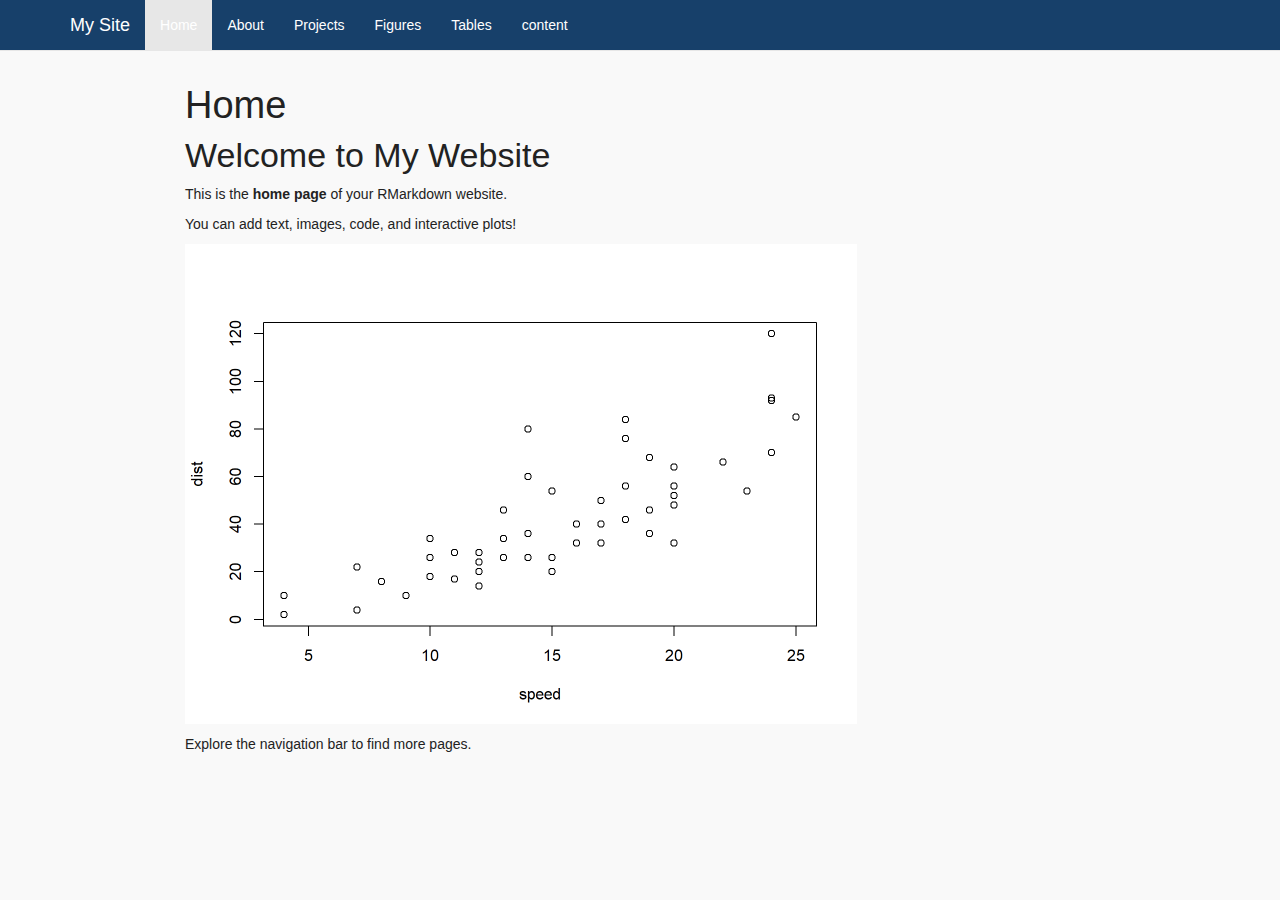
<file: docs/index.html>
<!DOCTYPE html>

<html>

<head>

<meta charset="utf-8" />
<meta name="generator" content="pandoc" />
<meta http-equiv="X-UA-Compatible" content="IE=EDGE" />




<title>Home</title>

<script src="site_libs/header-attrs-2.29/header-attrs.js"></script>
<script src="site_libs/jquery-3.6.0/jquery-3.6.0.min.js"></script>
<meta name="viewport" content="width=device-width, initial-scale=1" />
<link href="site_libs/bootstrap-3.3.5/css/bootstrap.min.css" rel="stylesheet" />
<script src="site_libs/bootstrap-3.3.5/js/bootstrap.min.js"></script>
<script src="site_libs/bootstrap-3.3.5/shim/html5shiv.min.js"></script>
<script src="site_libs/bootstrap-3.3.5/shim/respond.min.js"></script>
<style>h1 {font-size: 34px;}
       h1.title {font-size: 38px;}
       h2 {font-size: 30px;}
       h3 {font-size: 24px;}
       h4 {font-size: 18px;}
       h5 {font-size: 16px;}
       h6 {font-size: 12px;}
       code {color: inherit; background-color: rgba(0, 0, 0, 0.04);}
       pre:not([class]) { background-color: white }</style>
<script src="site_libs/navigation-1.1/tabsets.js"></script>
<link href="site_libs/highlightjs-9.12.0/default.css" rel="stylesheet" />
<script src="site_libs/highlightjs-9.12.0/highlight.js"></script>

<style type="text/css">
  code{white-space: pre-wrap;}
  span.smallcaps{font-variant: small-caps;}
  span.underline{text-decoration: underline;}
  div.column{display: inline-block; vertical-align: top; width: 50%;}
  div.hanging-indent{margin-left: 1.5em; text-indent: -1.5em;}
  ul.task-list{list-style: none;}
    </style>

<style type="text/css">code{white-space: pre;}</style>
<script type="text/javascript">
if (window.hljs) {
  hljs.configure({languages: []});
  hljs.initHighlightingOnLoad();
  if (document.readyState && document.readyState === "complete") {
    window.setTimeout(function() { hljs.initHighlighting(); }, 0);
  }
}
</script>






<link rel="stylesheet" href="style.css" type="text/css" />



<style type = "text/css">
.main-container {
  max-width: 940px;
  margin-left: auto;
  margin-right: auto;
}
img {
  max-width:100%;
}
.tabbed-pane {
  padding-top: 12px;
}
.html-widget {
  margin-bottom: 20px;
}
button.code-folding-btn:focus {
  outline: none;
}
summary {
  display: list-item;
}
details > summary > p:only-child {
  display: inline;
}
pre code {
  padding: 0;
}
</style>


<style type="text/css">
.dropdown-submenu {
  position: relative;
}
.dropdown-submenu>.dropdown-menu {
  top: 0;
  left: 100%;
  margin-top: -6px;
  margin-left: -1px;
  border-radius: 0 6px 6px 6px;
}
.dropdown-submenu:hover>.dropdown-menu {
  display: block;
}
.dropdown-submenu>a:after {
  display: block;
  content: " ";
  float: right;
  width: 0;
  height: 0;
  border-color: transparent;
  border-style: solid;
  border-width: 5px 0 5px 5px;
  border-left-color: #cccccc;
  margin-top: 5px;
  margin-right: -10px;
}
.dropdown-submenu:hover>a:after {
  border-left-color: #adb5bd;
}
.dropdown-submenu.pull-left {
  float: none;
}
.dropdown-submenu.pull-left>.dropdown-menu {
  left: -100%;
  margin-left: 10px;
  border-radius: 6px 0 6px 6px;
}
</style>

<script type="text/javascript">
// manage active state of menu based on current page
$(document).ready(function () {
  // active menu anchor
  href = window.location.pathname
  href = href.substr(href.lastIndexOf('/') + 1)
  if (href === "")
    href = "index.html";
  var menuAnchor = $('a[href="' + href + '"]');

  // mark the anchor link active (and if it's in a dropdown, also mark that active)
  var dropdown = menuAnchor.closest('li.dropdown');
  if (window.bootstrap) { // Bootstrap 4+
    menuAnchor.addClass('active');
    dropdown.find('> .dropdown-toggle').addClass('active');
  } else { // Bootstrap 3
    menuAnchor.parent().addClass('active');
    dropdown.addClass('active');
  }

  // Navbar adjustments
  var navHeight = $(".navbar").first().height() + 15;
  var style = document.createElement('style');
  var pt = "padding-top: " + navHeight + "px; ";
  var mt = "margin-top: -" + navHeight + "px; ";
  var css = "";
  // offset scroll position for anchor links (for fixed navbar)
  for (var i = 1; i <= 6; i++) {
    css += ".section h" + i + "{ " + pt + mt + "}\n";
  }
  style.innerHTML = "body {" + pt + "padding-bottom: 40px; }\n" + css;
  document.head.appendChild(style);
});
</script>

<!-- tabsets -->

<style type="text/css">
.tabset-dropdown > .nav-tabs {
  display: inline-table;
  max-height: 500px;
  min-height: 44px;
  overflow-y: auto;
  border: 1px solid #ddd;
  border-radius: 4px;
}

.tabset-dropdown > .nav-tabs > li.active:before, .tabset-dropdown > .nav-tabs.nav-tabs-open:before {
  content: "\e259";
  font-family: 'Glyphicons Halflings';
  display: inline-block;
  padding: 10px;
  border-right: 1px solid #ddd;
}

.tabset-dropdown > .nav-tabs.nav-tabs-open > li.active:before {
  content: "\e258";
  font-family: 'Glyphicons Halflings';
  border: none;
}

.tabset-dropdown > .nav-tabs > li.active {
  display: block;
}

.tabset-dropdown > .nav-tabs > li > a,
.tabset-dropdown > .nav-tabs > li > a:focus,
.tabset-dropdown > .nav-tabs > li > a:hover {
  border: none;
  display: inline-block;
  border-radius: 4px;
  background-color: transparent;
}

.tabset-dropdown > .nav-tabs.nav-tabs-open > li {
  display: block;
  float: none;
}

.tabset-dropdown > .nav-tabs > li {
  display: none;
}
</style>

<!-- code folding -->




</head>

<body>


<div class="container-fluid main-container">




<div class="navbar navbar-default  navbar-fixed-top" role="navigation">
  <div class="container">
    <div class="navbar-header">
      <button type="button" class="navbar-toggle collapsed" data-toggle="collapse" data-bs-toggle="collapse" data-target="#navbar" data-bs-target="#navbar">
        <span class="icon-bar"></span>
        <span class="icon-bar"></span>
        <span class="icon-bar"></span>
      </button>
      <a class="navbar-brand" href="index.html">My Site</a>
    </div>
    <div id="navbar" class="navbar-collapse collapse">
      <ul class="nav navbar-nav">
        <li>
  <a href="index.html">Home</a>
</li>
<li>
  <a href="about.html">About</a>
</li>
<li>
  <a href="projects.html">Projects</a>
</li>
<li>
  <a href="figures.html">Figures</a>
</li>
<li>
  <a href="tables.html">Tables</a>
</li>
<li>
  <a href="content.html">content</a>
</li>
      </ul>
      <ul class="nav navbar-nav navbar-right">
        
      </ul>
    </div><!--/.nav-collapse -->
  </div><!--/.container -->
</div><!--/.navbar -->

<div id="header">



<h1 class="title toc-ignore">Home</h1>

</div>


<div id="welcome-to-my-website" class="section level1">
<h1>Welcome to My Website</h1>
<p>This is the <strong>home page</strong> of your RMarkdown website.</p>
<p>You can add text, images, code, and interactive plots!</p>
<p><img src="index_files/figure-html/cars-plot-1.png" width="672" /></p>
<p>Explore the navigation bar to find more pages.</p>
</div>




</div>

<script>

// add bootstrap table styles to pandoc tables
function bootstrapStylePandocTables() {
  $('tr.odd').parent('tbody').parent('table').addClass('table table-condensed');
}
$(document).ready(function () {
  bootstrapStylePandocTables();
});


</script>

<!-- tabsets -->

<script>
$(document).ready(function () {
  window.buildTabsets("TOC");
});

$(document).ready(function () {
  $('.tabset-dropdown > .nav-tabs > li').click(function () {
    $(this).parent().toggleClass('nav-tabs-open');
  });
});
</script>

<!-- code folding -->


<!-- dynamically load mathjax for compatibility with self-contained -->
<script>
  (function () {
    var script = document.createElement("script");
    script.type = "text/javascript";
    script.src  = "https://mathjax.rstudio.com/latest/MathJax.js?config=TeX-AMS-MML_HTMLorMML";
    document.getElementsByTagName("head")[0].appendChild(script);
  })();
</script>

</body>
</html>
</file>
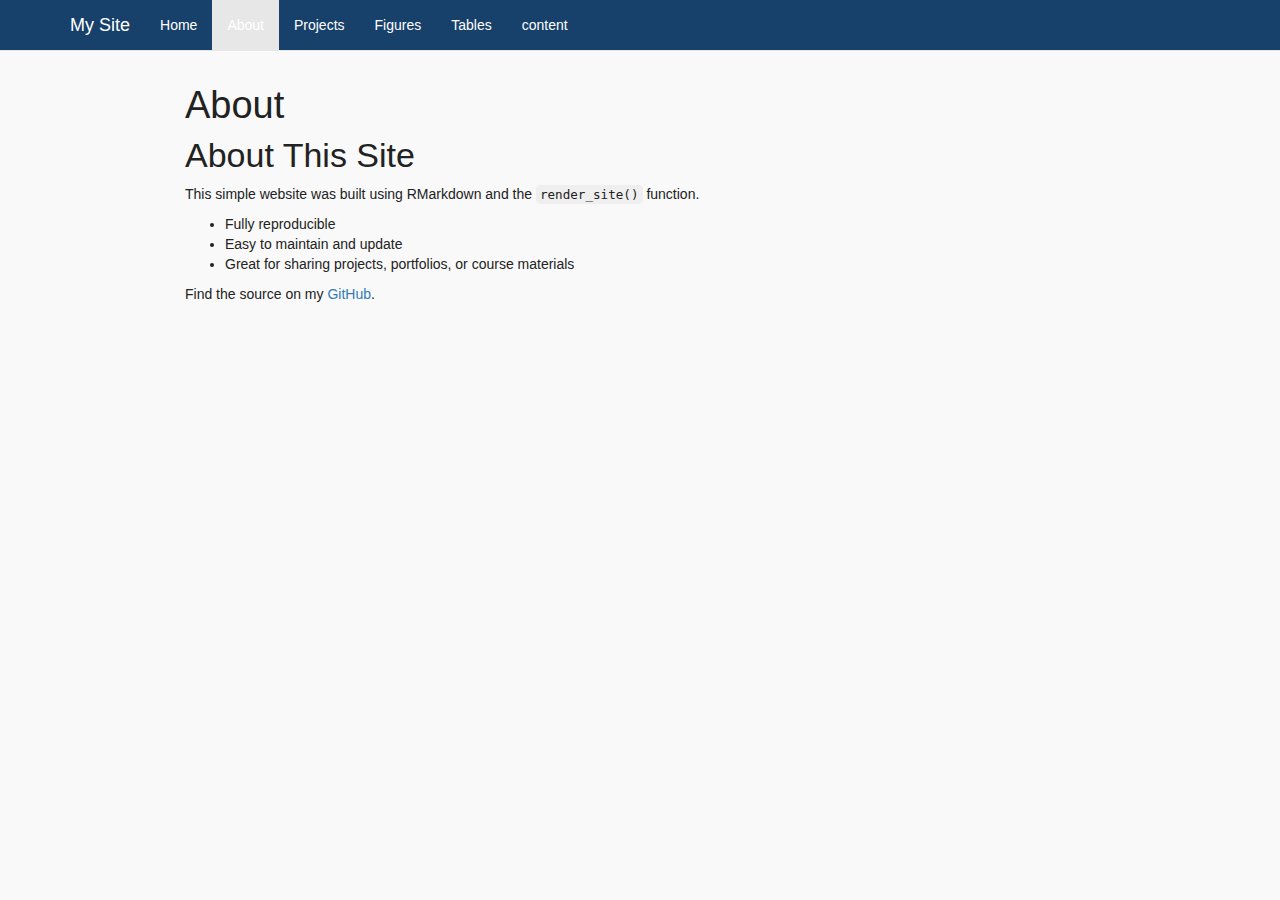
<file: docs/about.html>
<!DOCTYPE html>

<html>

<head>

<meta charset="utf-8" />
<meta name="generator" content="pandoc" />
<meta http-equiv="X-UA-Compatible" content="IE=EDGE" />




<title>About</title>

<script src="site_libs/header-attrs-2.29/header-attrs.js"></script>
<script src="site_libs/jquery-3.6.0/jquery-3.6.0.min.js"></script>
<meta name="viewport" content="width=device-width, initial-scale=1" />
<link href="site_libs/bootstrap-3.3.5/css/bootstrap.min.css" rel="stylesheet" />
<script src="site_libs/bootstrap-3.3.5/js/bootstrap.min.js"></script>
<script src="site_libs/bootstrap-3.3.5/shim/html5shiv.min.js"></script>
<script src="site_libs/bootstrap-3.3.5/shim/respond.min.js"></script>
<style>h1 {font-size: 34px;}
       h1.title {font-size: 38px;}
       h2 {font-size: 30px;}
       h3 {font-size: 24px;}
       h4 {font-size: 18px;}
       h5 {font-size: 16px;}
       h6 {font-size: 12px;}
       code {color: inherit; background-color: rgba(0, 0, 0, 0.04);}
       pre:not([class]) { background-color: white }</style>
<script src="site_libs/navigation-1.1/tabsets.js"></script>
<link href="site_libs/highlightjs-9.12.0/default.css" rel="stylesheet" />
<script src="site_libs/highlightjs-9.12.0/highlight.js"></script>

<style type="text/css">
  code{white-space: pre-wrap;}
  span.smallcaps{font-variant: small-caps;}
  span.underline{text-decoration: underline;}
  div.column{display: inline-block; vertical-align: top; width: 50%;}
  div.hanging-indent{margin-left: 1.5em; text-indent: -1.5em;}
  ul.task-list{list-style: none;}
    </style>

<style type="text/css">code{white-space: pre;}</style>
<script type="text/javascript">
if (window.hljs) {
  hljs.configure({languages: []});
  hljs.initHighlightingOnLoad();
  if (document.readyState && document.readyState === "complete") {
    window.setTimeout(function() { hljs.initHighlighting(); }, 0);
  }
}
</script>






<link rel="stylesheet" href="style.css" type="text/css" />



<style type = "text/css">
.main-container {
  max-width: 940px;
  margin-left: auto;
  margin-right: auto;
}
img {
  max-width:100%;
}
.tabbed-pane {
  padding-top: 12px;
}
.html-widget {
  margin-bottom: 20px;
}
button.code-folding-btn:focus {
  outline: none;
}
summary {
  display: list-item;
}
details > summary > p:only-child {
  display: inline;
}
pre code {
  padding: 0;
}
</style>


<style type="text/css">
.dropdown-submenu {
  position: relative;
}
.dropdown-submenu>.dropdown-menu {
  top: 0;
  left: 100%;
  margin-top: -6px;
  margin-left: -1px;
  border-radius: 0 6px 6px 6px;
}
.dropdown-submenu:hover>.dropdown-menu {
  display: block;
}
.dropdown-submenu>a:after {
  display: block;
  content: " ";
  float: right;
  width: 0;
  height: 0;
  border-color: transparent;
  border-style: solid;
  border-width: 5px 0 5px 5px;
  border-left-color: #cccccc;
  margin-top: 5px;
  margin-right: -10px;
}
.dropdown-submenu:hover>a:after {
  border-left-color: #adb5bd;
}
.dropdown-submenu.pull-left {
  float: none;
}
.dropdown-submenu.pull-left>.dropdown-menu {
  left: -100%;
  margin-left: 10px;
  border-radius: 6px 0 6px 6px;
}
</style>

<script type="text/javascript">
// manage active state of menu based on current page
$(document).ready(function () {
  // active menu anchor
  href = window.location.pathname
  href = href.substr(href.lastIndexOf('/') + 1)
  if (href === "")
    href = "index.html";
  var menuAnchor = $('a[href="' + href + '"]');

  // mark the anchor link active (and if it's in a dropdown, also mark that active)
  var dropdown = menuAnchor.closest('li.dropdown');
  if (window.bootstrap) { // Bootstrap 4+
    menuAnchor.addClass('active');
    dropdown.find('> .dropdown-toggle').addClass('active');
  } else { // Bootstrap 3
    menuAnchor.parent().addClass('active');
    dropdown.addClass('active');
  }

  // Navbar adjustments
  var navHeight = $(".navbar").first().height() + 15;
  var style = document.createElement('style');
  var pt = "padding-top: " + navHeight + "px; ";
  var mt = "margin-top: -" + navHeight + "px; ";
  var css = "";
  // offset scroll position for anchor links (for fixed navbar)
  for (var i = 1; i <= 6; i++) {
    css += ".section h" + i + "{ " + pt + mt + "}\n";
  }
  style.innerHTML = "body {" + pt + "padding-bottom: 40px; }\n" + css;
  document.head.appendChild(style);
});
</script>

<!-- tabsets -->

<style type="text/css">
.tabset-dropdown > .nav-tabs {
  display: inline-table;
  max-height: 500px;
  min-height: 44px;
  overflow-y: auto;
  border: 1px solid #ddd;
  border-radius: 4px;
}

.tabset-dropdown > .nav-tabs > li.active:before, .tabset-dropdown > .nav-tabs.nav-tabs-open:before {
  content: "\e259";
  font-family: 'Glyphicons Halflings';
  display: inline-block;
  padding: 10px;
  border-right: 1px solid #ddd;
}

.tabset-dropdown > .nav-tabs.nav-tabs-open > li.active:before {
  content: "\e258";
  font-family: 'Glyphicons Halflings';
  border: none;
}

.tabset-dropdown > .nav-tabs > li.active {
  display: block;
}

.tabset-dropdown > .nav-tabs > li > a,
.tabset-dropdown > .nav-tabs > li > a:focus,
.tabset-dropdown > .nav-tabs > li > a:hover {
  border: none;
  display: inline-block;
  border-radius: 4px;
  background-color: transparent;
}

.tabset-dropdown > .nav-tabs.nav-tabs-open > li {
  display: block;
  float: none;
}

.tabset-dropdown > .nav-tabs > li {
  display: none;
}
</style>

<!-- code folding -->




</head>

<body>


<div class="container-fluid main-container">




<div class="navbar navbar-default  navbar-fixed-top" role="navigation">
  <div class="container">
    <div class="navbar-header">
      <button type="button" class="navbar-toggle collapsed" data-toggle="collapse" data-bs-toggle="collapse" data-target="#navbar" data-bs-target="#navbar">
        <span class="icon-bar"></span>
        <span class="icon-bar"></span>
        <span class="icon-bar"></span>
      </button>
      <a class="navbar-brand" href="index.html">My Site</a>
    </div>
    <div id="navbar" class="navbar-collapse collapse">
      <ul class="nav navbar-nav">
        <li>
  <a href="index.html">Home</a>
</li>
<li>
  <a href="about.html">About</a>
</li>
<li>
  <a href="projects.html">Projects</a>
</li>
<li>
  <a href="figures.html">Figures</a>
</li>
<li>
  <a href="tables.html">Tables</a>
</li>
<li>
  <a href="content.html">content</a>
</li>
      </ul>
      <ul class="nav navbar-nav navbar-right">
        
      </ul>
    </div><!--/.nav-collapse -->
  </div><!--/.container -->
</div><!--/.navbar -->

<div id="header">



<h1 class="title toc-ignore">About</h1>

</div>


<div id="about-this-site" class="section level1">
<h1>About This Site</h1>
<p>This simple website was built using RMarkdown and the
<code>render_site()</code> function.</p>
<ul>
<li>Fully reproducible</li>
<li>Easy to maintain and update</li>
<li>Great for sharing projects, portfolios, or course materials</li>
</ul>
<p>Find the source on my <a
href="https://github.com/Mistory32/R-Website">GitHub</a>.</p>
</div>




</div>

<script>

// add bootstrap table styles to pandoc tables
function bootstrapStylePandocTables() {
  $('tr.odd').parent('tbody').parent('table').addClass('table table-condensed');
}
$(document).ready(function () {
  bootstrapStylePandocTables();
});


</script>

<!-- tabsets -->

<script>
$(document).ready(function () {
  window.buildTabsets("TOC");
});

$(document).ready(function () {
  $('.tabset-dropdown > .nav-tabs > li').click(function () {
    $(this).parent().toggleClass('nav-tabs-open');
  });
});
</script>

<!-- code folding -->


<!-- dynamically load mathjax for compatibility with self-contained -->
<script>
  (function () {
    var script = document.createElement("script");
    script.type = "text/javascript";
    script.src  = "https://mathjax.rstudio.com/latest/MathJax.js?config=TeX-AMS-MML_HTMLorMML";
    document.getElementsByTagName("head")[0].appendChild(script);
  })();
</script>

</body>
</html>
</file>
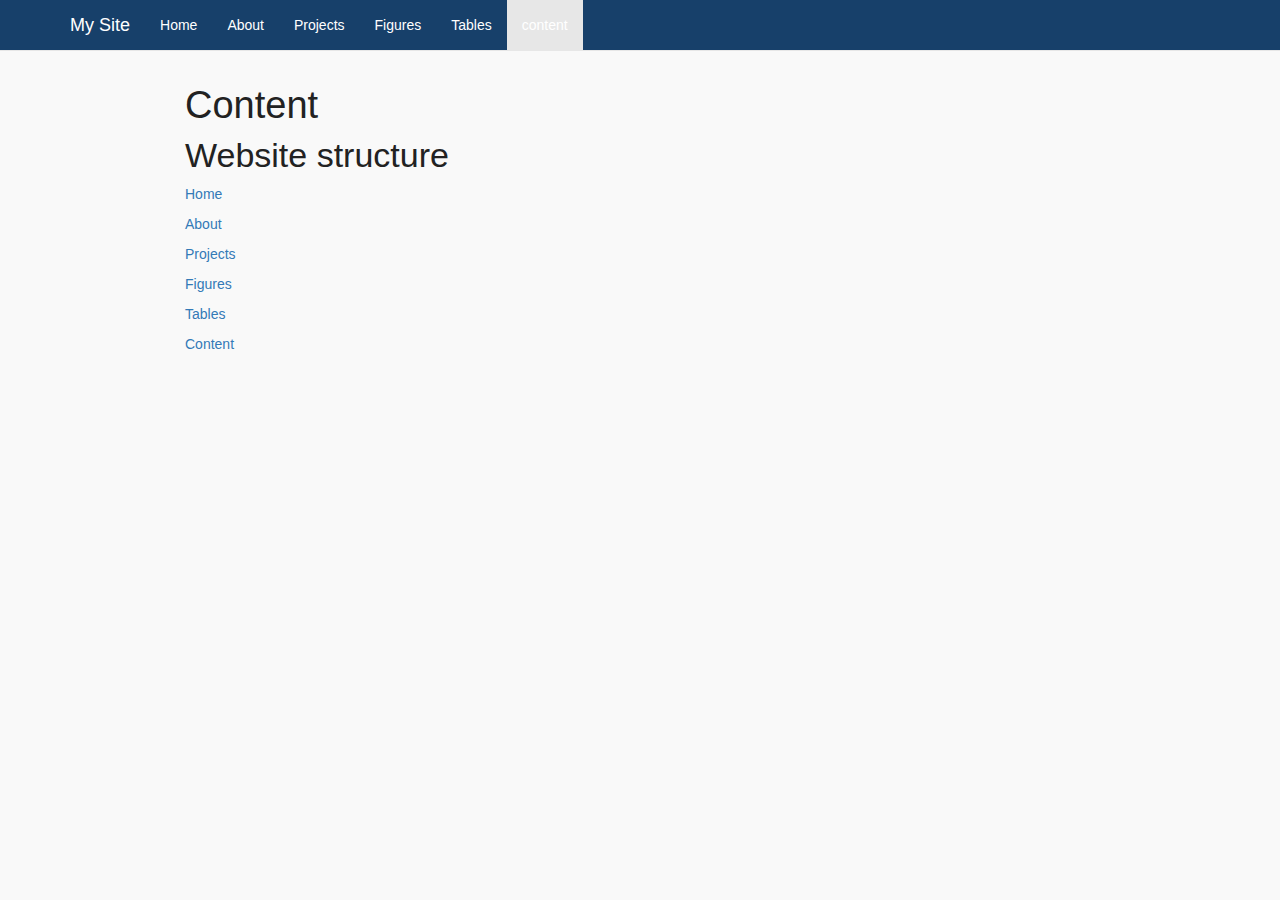
<file: docs/content.html>
<!DOCTYPE html>

<html>

<head>

<meta charset="utf-8" />
<meta name="generator" content="pandoc" />
<meta http-equiv="X-UA-Compatible" content="IE=EDGE" />




<title>Content</title>

<script src="site_libs/header-attrs-2.29/header-attrs.js"></script>
<script src="site_libs/jquery-3.6.0/jquery-3.6.0.min.js"></script>
<meta name="viewport" content="width=device-width, initial-scale=1" />
<link href="site_libs/bootstrap-3.3.5/css/bootstrap.min.css" rel="stylesheet" />
<script src="site_libs/bootstrap-3.3.5/js/bootstrap.min.js"></script>
<script src="site_libs/bootstrap-3.3.5/shim/html5shiv.min.js"></script>
<script src="site_libs/bootstrap-3.3.5/shim/respond.min.js"></script>
<style>h1 {font-size: 34px;}
       h1.title {font-size: 38px;}
       h2 {font-size: 30px;}
       h3 {font-size: 24px;}
       h4 {font-size: 18px;}
       h5 {font-size: 16px;}
       h6 {font-size: 12px;}
       code {color: inherit; background-color: rgba(0, 0, 0, 0.04);}
       pre:not([class]) { background-color: white }</style>
<script src="site_libs/navigation-1.1/tabsets.js"></script>
<link href="site_libs/highlightjs-9.12.0/default.css" rel="stylesheet" />
<script src="site_libs/highlightjs-9.12.0/highlight.js"></script>

<style type="text/css">
  code{white-space: pre-wrap;}
  span.smallcaps{font-variant: small-caps;}
  span.underline{text-decoration: underline;}
  div.column{display: inline-block; vertical-align: top; width: 50%;}
  div.hanging-indent{margin-left: 1.5em; text-indent: -1.5em;}
  ul.task-list{list-style: none;}
    </style>

<style type="text/css">code{white-space: pre;}</style>
<script type="text/javascript">
if (window.hljs) {
  hljs.configure({languages: []});
  hljs.initHighlightingOnLoad();
  if (document.readyState && document.readyState === "complete") {
    window.setTimeout(function() { hljs.initHighlighting(); }, 0);
  }
}
</script>






<link rel="stylesheet" href="style.css" type="text/css" />



<style type = "text/css">
.main-container {
  max-width: 940px;
  margin-left: auto;
  margin-right: auto;
}
img {
  max-width:100%;
}
.tabbed-pane {
  padding-top: 12px;
}
.html-widget {
  margin-bottom: 20px;
}
button.code-folding-btn:focus {
  outline: none;
}
summary {
  display: list-item;
}
details > summary > p:only-child {
  display: inline;
}
pre code {
  padding: 0;
}
</style>


<style type="text/css">
.dropdown-submenu {
  position: relative;
}
.dropdown-submenu>.dropdown-menu {
  top: 0;
  left: 100%;
  margin-top: -6px;
  margin-left: -1px;
  border-radius: 0 6px 6px 6px;
}
.dropdown-submenu:hover>.dropdown-menu {
  display: block;
}
.dropdown-submenu>a:after {
  display: block;
  content: " ";
  float: right;
  width: 0;
  height: 0;
  border-color: transparent;
  border-style: solid;
  border-width: 5px 0 5px 5px;
  border-left-color: #cccccc;
  margin-top: 5px;
  margin-right: -10px;
}
.dropdown-submenu:hover>a:after {
  border-left-color: #adb5bd;
}
.dropdown-submenu.pull-left {
  float: none;
}
.dropdown-submenu.pull-left>.dropdown-menu {
  left: -100%;
  margin-left: 10px;
  border-radius: 6px 0 6px 6px;
}
</style>

<script type="text/javascript">
// manage active state of menu based on current page
$(document).ready(function () {
  // active menu anchor
  href = window.location.pathname
  href = href.substr(href.lastIndexOf('/') + 1)
  if (href === "")
    href = "index.html";
  var menuAnchor = $('a[href="' + href + '"]');

  // mark the anchor link active (and if it's in a dropdown, also mark that active)
  var dropdown = menuAnchor.closest('li.dropdown');
  if (window.bootstrap) { // Bootstrap 4+
    menuAnchor.addClass('active');
    dropdown.find('> .dropdown-toggle').addClass('active');
  } else { // Bootstrap 3
    menuAnchor.parent().addClass('active');
    dropdown.addClass('active');
  }

  // Navbar adjustments
  var navHeight = $(".navbar").first().height() + 15;
  var style = document.createElement('style');
  var pt = "padding-top: " + navHeight + "px; ";
  var mt = "margin-top: -" + navHeight + "px; ";
  var css = "";
  // offset scroll position for anchor links (for fixed navbar)
  for (var i = 1; i <= 6; i++) {
    css += ".section h" + i + "{ " + pt + mt + "}\n";
  }
  style.innerHTML = "body {" + pt + "padding-bottom: 40px; }\n" + css;
  document.head.appendChild(style);
});
</script>

<!-- tabsets -->

<style type="text/css">
.tabset-dropdown > .nav-tabs {
  display: inline-table;
  max-height: 500px;
  min-height: 44px;
  overflow-y: auto;
  border: 1px solid #ddd;
  border-radius: 4px;
}

.tabset-dropdown > .nav-tabs > li.active:before, .tabset-dropdown > .nav-tabs.nav-tabs-open:before {
  content: "\e259";
  font-family: 'Glyphicons Halflings';
  display: inline-block;
  padding: 10px;
  border-right: 1px solid #ddd;
}

.tabset-dropdown > .nav-tabs.nav-tabs-open > li.active:before {
  content: "\e258";
  font-family: 'Glyphicons Halflings';
  border: none;
}

.tabset-dropdown > .nav-tabs > li.active {
  display: block;
}

.tabset-dropdown > .nav-tabs > li > a,
.tabset-dropdown > .nav-tabs > li > a:focus,
.tabset-dropdown > .nav-tabs > li > a:hover {
  border: none;
  display: inline-block;
  border-radius: 4px;
  background-color: transparent;
}

.tabset-dropdown > .nav-tabs.nav-tabs-open > li {
  display: block;
  float: none;
}

.tabset-dropdown > .nav-tabs > li {
  display: none;
}
</style>

<!-- code folding -->




</head>

<body>


<div class="container-fluid main-container">




<div class="navbar navbar-default  navbar-fixed-top" role="navigation">
  <div class="container">
    <div class="navbar-header">
      <button type="button" class="navbar-toggle collapsed" data-toggle="collapse" data-bs-toggle="collapse" data-target="#navbar" data-bs-target="#navbar">
        <span class="icon-bar"></span>
        <span class="icon-bar"></span>
        <span class="icon-bar"></span>
      </button>
      <a class="navbar-brand" href="index.html">My Site</a>
    </div>
    <div id="navbar" class="navbar-collapse collapse">
      <ul class="nav navbar-nav">
        <li>
  <a href="index.html">Home</a>
</li>
<li>
  <a href="about.html">About</a>
</li>
<li>
  <a href="projects.html">Projects</a>
</li>
<li>
  <a href="figures.html">Figures</a>
</li>
<li>
  <a href="tables.html">Tables</a>
</li>
<li>
  <a href="content.html">content</a>
</li>
      </ul>
      <ul class="nav navbar-nav navbar-right">
        
      </ul>
    </div><!--/.nav-collapse -->
  </div><!--/.container -->
</div><!--/.navbar -->

<div id="header">



<h1 class="title toc-ignore">Content</h1>

</div>


<div id="website-structure" class="section level1">
<h1>Website structure</h1>
<p><a
href="C:/Users/fortm_xukb9wg/Downloads/Material%20Session%20#9-20250610/Home.Rmd">Home</a></p>
<p><a
href="C:/Users/fortm_xukb9wg/Downloads/Material%20Session%20#9-20250610/about.Rmd">About</a></p>
<p><a
href="C:/Users/fortm_xukb9wg/Downloads/Material%20Session%20#9-20250610/projects.Rmd">Projects</a></p>
<p><a
href="C:/Users/fortm_xukb9wg/Downloads/Material%20Session%20#9-20250610/projects.Rmd">Figures</a></p>
<p><a
href="C:/Users/fortm_xukb9wg/Downloads/Material%20Session%20#9-20250610/projects.Rmd">Tables</a></p>
<p><a
href="C:/Users/fortm_xukb9wg/Downloads/Material%20Session%20#9-20250610/projects.Rmd">Content</a></p>
</div>




</div>

<script>

// add bootstrap table styles to pandoc tables
function bootstrapStylePandocTables() {
  $('tr.odd').parent('tbody').parent('table').addClass('table table-condensed');
}
$(document).ready(function () {
  bootstrapStylePandocTables();
});


</script>

<!-- tabsets -->

<script>
$(document).ready(function () {
  window.buildTabsets("TOC");
});

$(document).ready(function () {
  $('.tabset-dropdown > .nav-tabs > li').click(function () {
    $(this).parent().toggleClass('nav-tabs-open');
  });
});
</script>

<!-- code folding -->


<!-- dynamically load mathjax for compatibility with self-contained -->
<script>
  (function () {
    var script = document.createElement("script");
    script.type = "text/javascript";
    script.src  = "https://mathjax.rstudio.com/latest/MathJax.js?config=TeX-AMS-MML_HTMLorMML";
    document.getElementsByTagName("head")[0].appendChild(script);
  })();
</script>

</body>
</html>
</file>
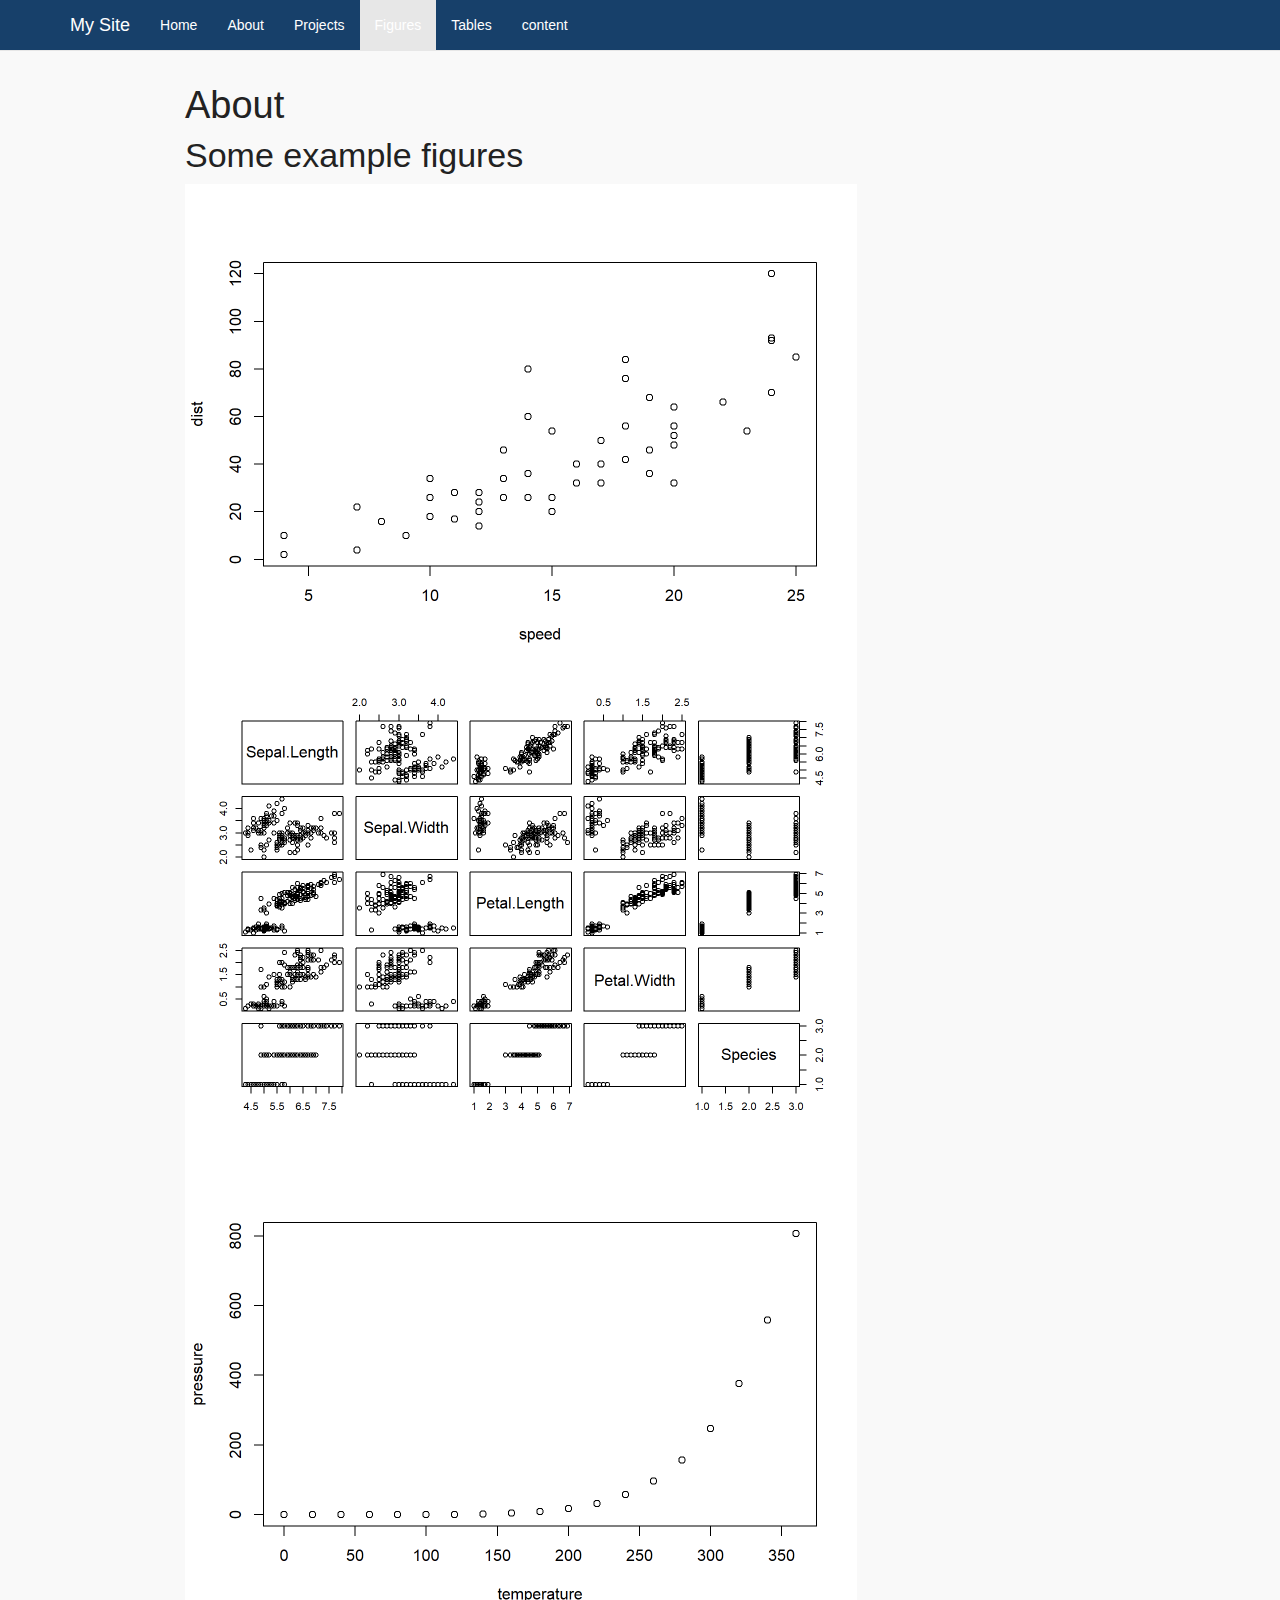
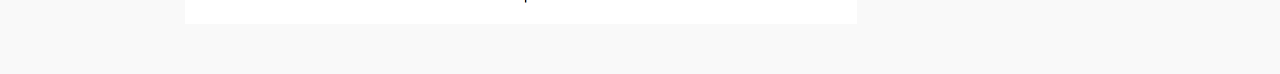
<file: docs/figures.html>
<!DOCTYPE html>

<html>

<head>

<meta charset="utf-8" />
<meta name="generator" content="pandoc" />
<meta http-equiv="X-UA-Compatible" content="IE=EDGE" />




<title>About</title>

<script src="site_libs/header-attrs-2.29/header-attrs.js"></script>
<script src="site_libs/jquery-3.6.0/jquery-3.6.0.min.js"></script>
<meta name="viewport" content="width=device-width, initial-scale=1" />
<link href="site_libs/bootstrap-3.3.5/css/bootstrap.min.css" rel="stylesheet" />
<script src="site_libs/bootstrap-3.3.5/js/bootstrap.min.js"></script>
<script src="site_libs/bootstrap-3.3.5/shim/html5shiv.min.js"></script>
<script src="site_libs/bootstrap-3.3.5/shim/respond.min.js"></script>
<style>h1 {font-size: 34px;}
       h1.title {font-size: 38px;}
       h2 {font-size: 30px;}
       h3 {font-size: 24px;}
       h4 {font-size: 18px;}
       h5 {font-size: 16px;}
       h6 {font-size: 12px;}
       code {color: inherit; background-color: rgba(0, 0, 0, 0.04);}
       pre:not([class]) { background-color: white }</style>
<script src="site_libs/navigation-1.1/tabsets.js"></script>
<link href="site_libs/highlightjs-9.12.0/default.css" rel="stylesheet" />
<script src="site_libs/highlightjs-9.12.0/highlight.js"></script>

<style type="text/css">
  code{white-space: pre-wrap;}
  span.smallcaps{font-variant: small-caps;}
  span.underline{text-decoration: underline;}
  div.column{display: inline-block; vertical-align: top; width: 50%;}
  div.hanging-indent{margin-left: 1.5em; text-indent: -1.5em;}
  ul.task-list{list-style: none;}
    </style>

<style type="text/css">code{white-space: pre;}</style>
<script type="text/javascript">
if (window.hljs) {
  hljs.configure({languages: []});
  hljs.initHighlightingOnLoad();
  if (document.readyState && document.readyState === "complete") {
    window.setTimeout(function() { hljs.initHighlighting(); }, 0);
  }
}
</script>






<link rel="stylesheet" href="style.css" type="text/css" />



<style type = "text/css">
.main-container {
  max-width: 940px;
  margin-left: auto;
  margin-right: auto;
}
img {
  max-width:100%;
}
.tabbed-pane {
  padding-top: 12px;
}
.html-widget {
  margin-bottom: 20px;
}
button.code-folding-btn:focus {
  outline: none;
}
summary {
  display: list-item;
}
details > summary > p:only-child {
  display: inline;
}
pre code {
  padding: 0;
}
</style>


<style type="text/css">
.dropdown-submenu {
  position: relative;
}
.dropdown-submenu>.dropdown-menu {
  top: 0;
  left: 100%;
  margin-top: -6px;
  margin-left: -1px;
  border-radius: 0 6px 6px 6px;
}
.dropdown-submenu:hover>.dropdown-menu {
  display: block;
}
.dropdown-submenu>a:after {
  display: block;
  content: " ";
  float: right;
  width: 0;
  height: 0;
  border-color: transparent;
  border-style: solid;
  border-width: 5px 0 5px 5px;
  border-left-color: #cccccc;
  margin-top: 5px;
  margin-right: -10px;
}
.dropdown-submenu:hover>a:after {
  border-left-color: #adb5bd;
}
.dropdown-submenu.pull-left {
  float: none;
}
.dropdown-submenu.pull-left>.dropdown-menu {
  left: -100%;
  margin-left: 10px;
  border-radius: 6px 0 6px 6px;
}
</style>

<script type="text/javascript">
// manage active state of menu based on current page
$(document).ready(function () {
  // active menu anchor
  href = window.location.pathname
  href = href.substr(href.lastIndexOf('/') + 1)
  if (href === "")
    href = "index.html";
  var menuAnchor = $('a[href="' + href + '"]');

  // mark the anchor link active (and if it's in a dropdown, also mark that active)
  var dropdown = menuAnchor.closest('li.dropdown');
  if (window.bootstrap) { // Bootstrap 4+
    menuAnchor.addClass('active');
    dropdown.find('> .dropdown-toggle').addClass('active');
  } else { // Bootstrap 3
    menuAnchor.parent().addClass('active');
    dropdown.addClass('active');
  }

  // Navbar adjustments
  var navHeight = $(".navbar").first().height() + 15;
  var style = document.createElement('style');
  var pt = "padding-top: " + navHeight + "px; ";
  var mt = "margin-top: -" + navHeight + "px; ";
  var css = "";
  // offset scroll position for anchor links (for fixed navbar)
  for (var i = 1; i <= 6; i++) {
    css += ".section h" + i + "{ " + pt + mt + "}\n";
  }
  style.innerHTML = "body {" + pt + "padding-bottom: 40px; }\n" + css;
  document.head.appendChild(style);
});
</script>

<!-- tabsets -->

<style type="text/css">
.tabset-dropdown > .nav-tabs {
  display: inline-table;
  max-height: 500px;
  min-height: 44px;
  overflow-y: auto;
  border: 1px solid #ddd;
  border-radius: 4px;
}

.tabset-dropdown > .nav-tabs > li.active:before, .tabset-dropdown > .nav-tabs.nav-tabs-open:before {
  content: "\e259";
  font-family: 'Glyphicons Halflings';
  display: inline-block;
  padding: 10px;
  border-right: 1px solid #ddd;
}

.tabset-dropdown > .nav-tabs.nav-tabs-open > li.active:before {
  content: "\e258";
  font-family: 'Glyphicons Halflings';
  border: none;
}

.tabset-dropdown > .nav-tabs > li.active {
  display: block;
}

.tabset-dropdown > .nav-tabs > li > a,
.tabset-dropdown > .nav-tabs > li > a:focus,
.tabset-dropdown > .nav-tabs > li > a:hover {
  border: none;
  display: inline-block;
  border-radius: 4px;
  background-color: transparent;
}

.tabset-dropdown > .nav-tabs.nav-tabs-open > li {
  display: block;
  float: none;
}

.tabset-dropdown > .nav-tabs > li {
  display: none;
}
</style>

<!-- code folding -->




</head>

<body>


<div class="container-fluid main-container">




<div class="navbar navbar-default  navbar-fixed-top" role="navigation">
  <div class="container">
    <div class="navbar-header">
      <button type="button" class="navbar-toggle collapsed" data-toggle="collapse" data-bs-toggle="collapse" data-target="#navbar" data-bs-target="#navbar">
        <span class="icon-bar"></span>
        <span class="icon-bar"></span>
        <span class="icon-bar"></span>
      </button>
      <a class="navbar-brand" href="index.html">My Site</a>
    </div>
    <div id="navbar" class="navbar-collapse collapse">
      <ul class="nav navbar-nav">
        <li>
  <a href="index.html">Home</a>
</li>
<li>
  <a href="about.html">About</a>
</li>
<li>
  <a href="projects.html">Projects</a>
</li>
<li>
  <a href="figures.html">Figures</a>
</li>
<li>
  <a href="tables.html">Tables</a>
</li>
<li>
  <a href="content.html">content</a>
</li>
      </ul>
      <ul class="nav navbar-nav navbar-right">
        
      </ul>
    </div><!--/.nav-collapse -->
  </div><!--/.container -->
</div><!--/.navbar -->

<div id="header">



<h1 class="title toc-ignore">About</h1>

</div>


<div id="some-example-figures" class="section level1">
<h1>Some example figures</h1>
<p><img src="figures_files/figure-html/unnamed-chunk-1-1.png" width="672" /><img src="figures_files/figure-html/unnamed-chunk-1-2.png" width="672" /><img src="figures_files/figure-html/unnamed-chunk-1-3.png" width="672" /></p>
</div>




</div>

<script>

// add bootstrap table styles to pandoc tables
function bootstrapStylePandocTables() {
  $('tr.odd').parent('tbody').parent('table').addClass('table table-condensed');
}
$(document).ready(function () {
  bootstrapStylePandocTables();
});


</script>

<!-- tabsets -->

<script>
$(document).ready(function () {
  window.buildTabsets("TOC");
});

$(document).ready(function () {
  $('.tabset-dropdown > .nav-tabs > li').click(function () {
    $(this).parent().toggleClass('nav-tabs-open');
  });
});
</script>

<!-- code folding -->


<!-- dynamically load mathjax for compatibility with self-contained -->
<script>
  (function () {
    var script = document.createElement("script");
    script.type = "text/javascript";
    script.src  = "https://mathjax.rstudio.com/latest/MathJax.js?config=TeX-AMS-MML_HTMLorMML";
    document.getElementsByTagName("head")[0].appendChild(script);
  })();
</script>

</body>
</html>
</file>
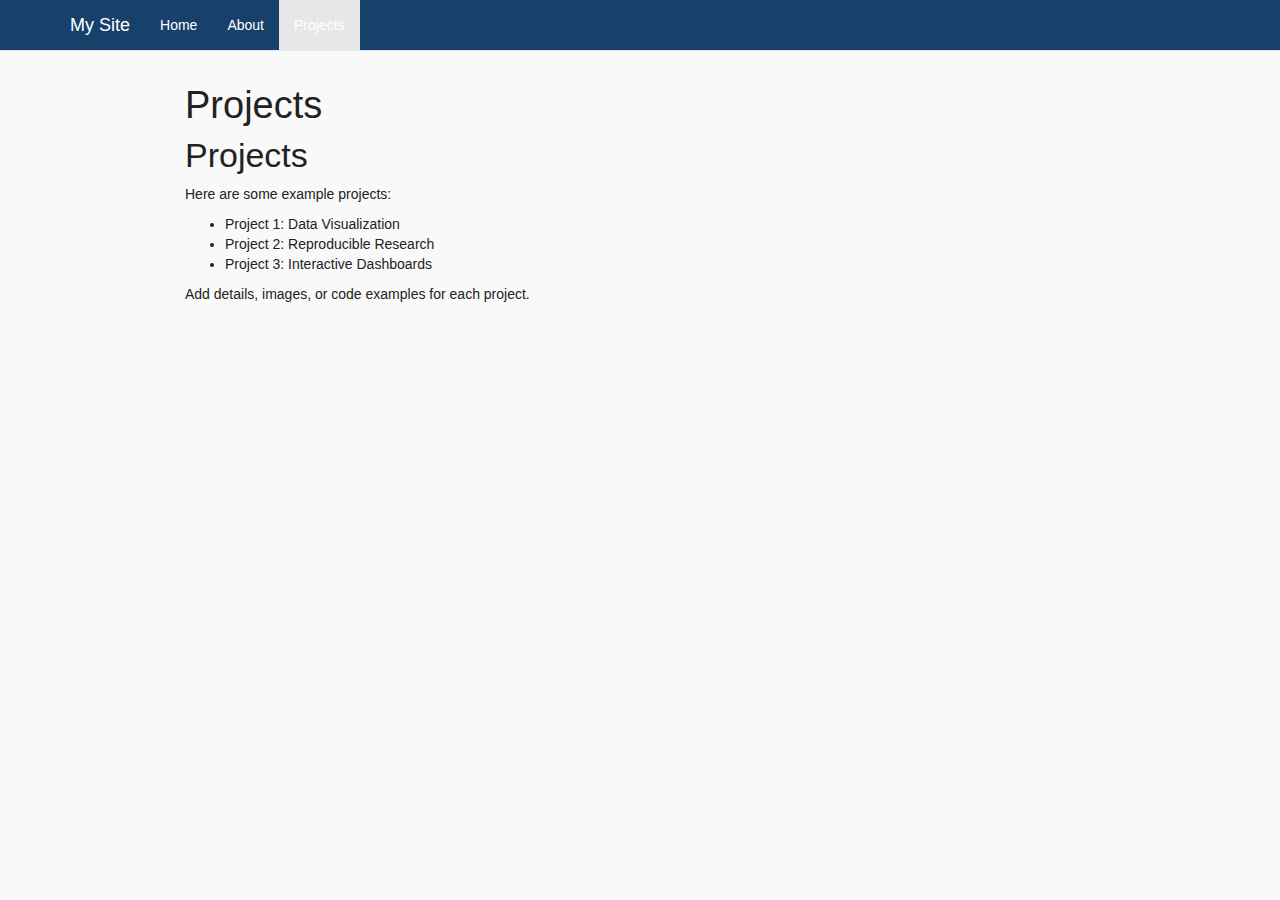
<file: docs/projects.html>
<!DOCTYPE html>

<html>

<head>

<meta charset="utf-8" />
<meta name="generator" content="pandoc" />
<meta http-equiv="X-UA-Compatible" content="IE=EDGE" />




<title>Projects</title>

<script src="site_libs/header-attrs-2.29/header-attrs.js"></script>
<script src="site_libs/jquery-3.6.0/jquery-3.6.0.min.js"></script>
<meta name="viewport" content="width=device-width, initial-scale=1" />
<link href="site_libs/bootstrap-3.3.5/css/bootstrap.min.css" rel="stylesheet" />
<script src="site_libs/bootstrap-3.3.5/js/bootstrap.min.js"></script>
<script src="site_libs/bootstrap-3.3.5/shim/html5shiv.min.js"></script>
<script src="site_libs/bootstrap-3.3.5/shim/respond.min.js"></script>
<style>h1 {font-size: 34px;}
       h1.title {font-size: 38px;}
       h2 {font-size: 30px;}
       h3 {font-size: 24px;}
       h4 {font-size: 18px;}
       h5 {font-size: 16px;}
       h6 {font-size: 12px;}
       code {color: inherit; background-color: rgba(0, 0, 0, 0.04);}
       pre:not([class]) { background-color: white }</style>
<script src="site_libs/navigation-1.1/tabsets.js"></script>
<link href="site_libs/highlightjs-9.12.0/default.css" rel="stylesheet" />
<script src="site_libs/highlightjs-9.12.0/highlight.js"></script>

<style type="text/css">
  code{white-space: pre-wrap;}
  span.smallcaps{font-variant: small-caps;}
  span.underline{text-decoration: underline;}
  div.column{display: inline-block; vertical-align: top; width: 50%;}
  div.hanging-indent{margin-left: 1.5em; text-indent: -1.5em;}
  ul.task-list{list-style: none;}
    </style>

<style type="text/css">code{white-space: pre;}</style>
<script type="text/javascript">
if (window.hljs) {
  hljs.configure({languages: []});
  hljs.initHighlightingOnLoad();
  if (document.readyState && document.readyState === "complete") {
    window.setTimeout(function() { hljs.initHighlighting(); }, 0);
  }
}
</script>






<link rel="stylesheet" href="style.css" type="text/css" />



<style type = "text/css">
.main-container {
  max-width: 940px;
  margin-left: auto;
  margin-right: auto;
}
img {
  max-width:100%;
}
.tabbed-pane {
  padding-top: 12px;
}
.html-widget {
  margin-bottom: 20px;
}
button.code-folding-btn:focus {
  outline: none;
}
summary {
  display: list-item;
}
details > summary > p:only-child {
  display: inline;
}
pre code {
  padding: 0;
}
</style>


<style type="text/css">
.dropdown-submenu {
  position: relative;
}
.dropdown-submenu>.dropdown-menu {
  top: 0;
  left: 100%;
  margin-top: -6px;
  margin-left: -1px;
  border-radius: 0 6px 6px 6px;
}
.dropdown-submenu:hover>.dropdown-menu {
  display: block;
}
.dropdown-submenu>a:after {
  display: block;
  content: " ";
  float: right;
  width: 0;
  height: 0;
  border-color: transparent;
  border-style: solid;
  border-width: 5px 0 5px 5px;
  border-left-color: #cccccc;
  margin-top: 5px;
  margin-right: -10px;
}
.dropdown-submenu:hover>a:after {
  border-left-color: #adb5bd;
}
.dropdown-submenu.pull-left {
  float: none;
}
.dropdown-submenu.pull-left>.dropdown-menu {
  left: -100%;
  margin-left: 10px;
  border-radius: 6px 0 6px 6px;
}
</style>

<script type="text/javascript">
// manage active state of menu based on current page
$(document).ready(function () {
  // active menu anchor
  href = window.location.pathname
  href = href.substr(href.lastIndexOf('/') + 1)
  if (href === "")
    href = "index.html";
  var menuAnchor = $('a[href="' + href + '"]');

  // mark the anchor link active (and if it's in a dropdown, also mark that active)
  var dropdown = menuAnchor.closest('li.dropdown');
  if (window.bootstrap) { // Bootstrap 4+
    menuAnchor.addClass('active');
    dropdown.find('> .dropdown-toggle').addClass('active');
  } else { // Bootstrap 3
    menuAnchor.parent().addClass('active');
    dropdown.addClass('active');
  }

  // Navbar adjustments
  var navHeight = $(".navbar").first().height() + 15;
  var style = document.createElement('style');
  var pt = "padding-top: " + navHeight + "px; ";
  var mt = "margin-top: -" + navHeight + "px; ";
  var css = "";
  // offset scroll position for anchor links (for fixed navbar)
  for (var i = 1; i <= 6; i++) {
    css += ".section h" + i + "{ " + pt + mt + "}\n";
  }
  style.innerHTML = "body {" + pt + "padding-bottom: 40px; }\n" + css;
  document.head.appendChild(style);
});
</script>

<!-- tabsets -->

<style type="text/css">
.tabset-dropdown > .nav-tabs {
  display: inline-table;
  max-height: 500px;
  min-height: 44px;
  overflow-y: auto;
  border: 1px solid #ddd;
  border-radius: 4px;
}

.tabset-dropdown > .nav-tabs > li.active:before, .tabset-dropdown > .nav-tabs.nav-tabs-open:before {
  content: "\e259";
  font-family: 'Glyphicons Halflings';
  display: inline-block;
  padding: 10px;
  border-right: 1px solid #ddd;
}

.tabset-dropdown > .nav-tabs.nav-tabs-open > li.active:before {
  content: "\e258";
  font-family: 'Glyphicons Halflings';
  border: none;
}

.tabset-dropdown > .nav-tabs > li.active {
  display: block;
}

.tabset-dropdown > .nav-tabs > li > a,
.tabset-dropdown > .nav-tabs > li > a:focus,
.tabset-dropdown > .nav-tabs > li > a:hover {
  border: none;
  display: inline-block;
  border-radius: 4px;
  background-color: transparent;
}

.tabset-dropdown > .nav-tabs.nav-tabs-open > li {
  display: block;
  float: none;
}

.tabset-dropdown > .nav-tabs > li {
  display: none;
}
</style>

<!-- code folding -->




</head>

<body>


<div class="container-fluid main-container">




<div class="navbar navbar-default  navbar-fixed-top" role="navigation">
  <div class="container">
    <div class="navbar-header">
      <button type="button" class="navbar-toggle collapsed" data-toggle="collapse" data-bs-toggle="collapse" data-target="#navbar" data-bs-target="#navbar">
        <span class="icon-bar"></span>
        <span class="icon-bar"></span>
        <span class="icon-bar"></span>
      </button>
      <a class="navbar-brand" href="index.html">My Site</a>
    </div>
    <div id="navbar" class="navbar-collapse collapse">
      <ul class="nav navbar-nav">
        <li>
  <a href="index.html">Home</a>
</li>
<li>
  <a href="about.html">About</a>
</li>
<li>
  <a href="projects.html">Projects</a>
</li>
      </ul>
      <ul class="nav navbar-nav navbar-right">
        
      </ul>
    </div><!--/.nav-collapse -->
  </div><!--/.container -->
</div><!--/.navbar -->

<div id="header">



<h1 class="title toc-ignore">Projects</h1>

</div>


<div id="projects" class="section level1">
<h1>Projects</h1>
<p>Here are some example projects:</p>
<ul>
<li>Project 1: Data Visualization</li>
<li>Project 2: Reproducible Research</li>
<li>Project 3: Interactive Dashboards</li>
</ul>
<p>Add details, images, or code examples for each project.</p>
</div>




</div>

<script>

// add bootstrap table styles to pandoc tables
function bootstrapStylePandocTables() {
  $('tr.odd').parent('tbody').parent('table').addClass('table table-condensed');
}
$(document).ready(function () {
  bootstrapStylePandocTables();
});


</script>

<!-- tabsets -->

<script>
$(document).ready(function () {
  window.buildTabsets("TOC");
});

$(document).ready(function () {
  $('.tabset-dropdown > .nav-tabs > li').click(function () {
    $(this).parent().toggleClass('nav-tabs-open');
  });
});
</script>

<!-- code folding -->


<!-- dynamically load mathjax for compatibility with self-contained -->
<script>
  (function () {
    var script = document.createElement("script");
    script.type = "text/javascript";
    script.src  = "https://mathjax.rstudio.com/latest/MathJax.js?config=TeX-AMS-MML_HTMLorMML";
    document.getElementsByTagName("head")[0].appendChild(script);
  })();
</script>

</body>
</html>
</file>
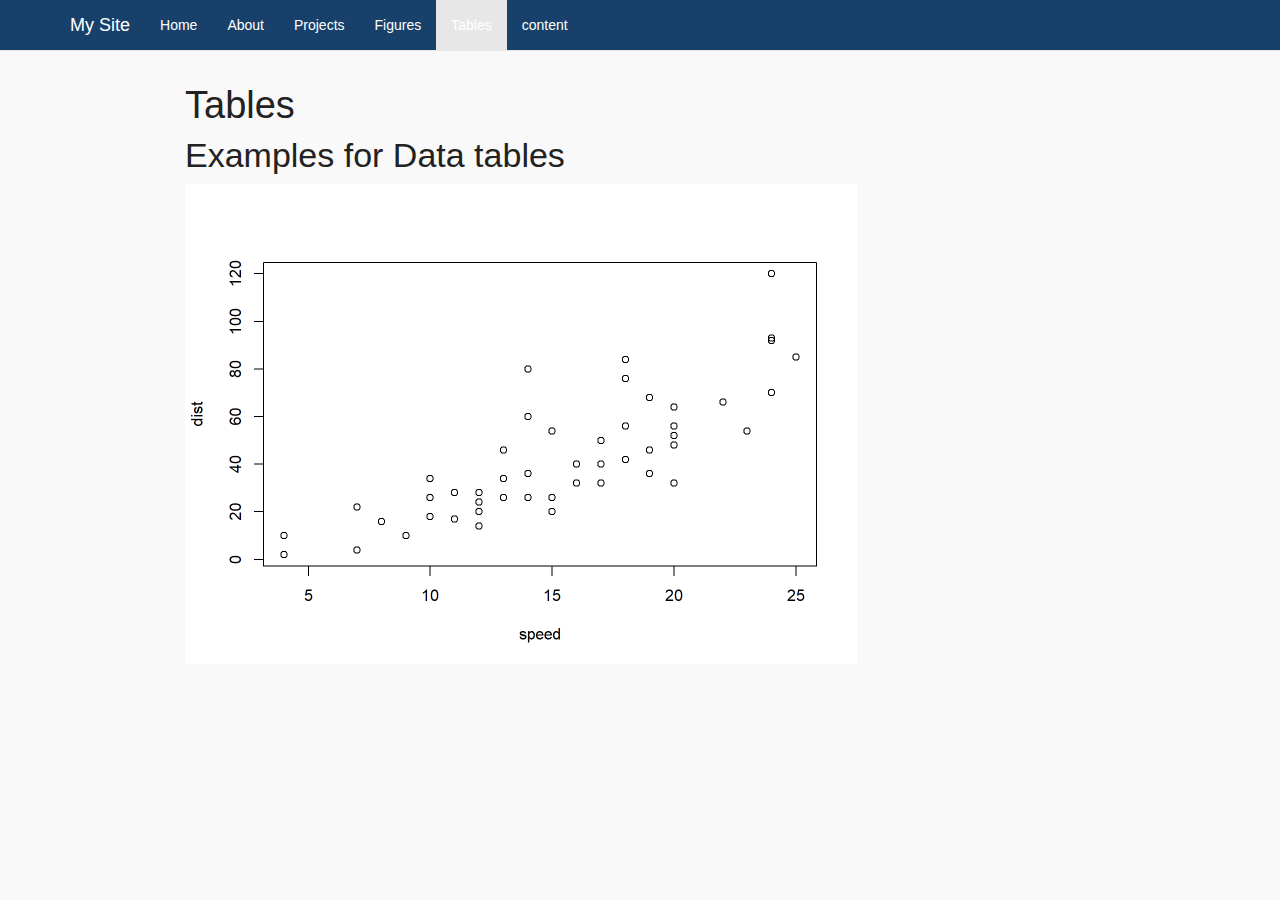
<file: docs/tables.html>
<!DOCTYPE html>

<html>

<head>

<meta charset="utf-8" />
<meta name="generator" content="pandoc" />
<meta http-equiv="X-UA-Compatible" content="IE=EDGE" />




<title>Tables</title>

<script src="site_libs/header-attrs-2.29/header-attrs.js"></script>
<script src="site_libs/jquery-3.6.0/jquery-3.6.0.min.js"></script>
<meta name="viewport" content="width=device-width, initial-scale=1" />
<link href="site_libs/bootstrap-3.3.5/css/bootstrap.min.css" rel="stylesheet" />
<script src="site_libs/bootstrap-3.3.5/js/bootstrap.min.js"></script>
<script src="site_libs/bootstrap-3.3.5/shim/html5shiv.min.js"></script>
<script src="site_libs/bootstrap-3.3.5/shim/respond.min.js"></script>
<style>h1 {font-size: 34px;}
       h1.title {font-size: 38px;}
       h2 {font-size: 30px;}
       h3 {font-size: 24px;}
       h4 {font-size: 18px;}
       h5 {font-size: 16px;}
       h6 {font-size: 12px;}
       code {color: inherit; background-color: rgba(0, 0, 0, 0.04);}
       pre:not([class]) { background-color: white }</style>
<script src="site_libs/navigation-1.1/tabsets.js"></script>
<link href="site_libs/highlightjs-9.12.0/default.css" rel="stylesheet" />
<script src="site_libs/highlightjs-9.12.0/highlight.js"></script>

<style type="text/css">
  code{white-space: pre-wrap;}
  span.smallcaps{font-variant: small-caps;}
  span.underline{text-decoration: underline;}
  div.column{display: inline-block; vertical-align: top; width: 50%;}
  div.hanging-indent{margin-left: 1.5em; text-indent: -1.5em;}
  ul.task-list{list-style: none;}
    </style>

<style type="text/css">code{white-space: pre;}</style>
<script type="text/javascript">
if (window.hljs) {
  hljs.configure({languages: []});
  hljs.initHighlightingOnLoad();
  if (document.readyState && document.readyState === "complete") {
    window.setTimeout(function() { hljs.initHighlighting(); }, 0);
  }
}
</script>






<link rel="stylesheet" href="style.css" type="text/css" />



<style type = "text/css">
.main-container {
  max-width: 940px;
  margin-left: auto;
  margin-right: auto;
}
img {
  max-width:100%;
}
.tabbed-pane {
  padding-top: 12px;
}
.html-widget {
  margin-bottom: 20px;
}
button.code-folding-btn:focus {
  outline: none;
}
summary {
  display: list-item;
}
details > summary > p:only-child {
  display: inline;
}
pre code {
  padding: 0;
}
</style>


<style type="text/css">
.dropdown-submenu {
  position: relative;
}
.dropdown-submenu>.dropdown-menu {
  top: 0;
  left: 100%;
  margin-top: -6px;
  margin-left: -1px;
  border-radius: 0 6px 6px 6px;
}
.dropdown-submenu:hover>.dropdown-menu {
  display: block;
}
.dropdown-submenu>a:after {
  display: block;
  content: " ";
  float: right;
  width: 0;
  height: 0;
  border-color: transparent;
  border-style: solid;
  border-width: 5px 0 5px 5px;
  border-left-color: #cccccc;
  margin-top: 5px;
  margin-right: -10px;
}
.dropdown-submenu:hover>a:after {
  border-left-color: #adb5bd;
}
.dropdown-submenu.pull-left {
  float: none;
}
.dropdown-submenu.pull-left>.dropdown-menu {
  left: -100%;
  margin-left: 10px;
  border-radius: 6px 0 6px 6px;
}
</style>

<script type="text/javascript">
// manage active state of menu based on current page
$(document).ready(function () {
  // active menu anchor
  href = window.location.pathname
  href = href.substr(href.lastIndexOf('/') + 1)
  if (href === "")
    href = "index.html";
  var menuAnchor = $('a[href="' + href + '"]');

  // mark the anchor link active (and if it's in a dropdown, also mark that active)
  var dropdown = menuAnchor.closest('li.dropdown');
  if (window.bootstrap) { // Bootstrap 4+
    menuAnchor.addClass('active');
    dropdown.find('> .dropdown-toggle').addClass('active');
  } else { // Bootstrap 3
    menuAnchor.parent().addClass('active');
    dropdown.addClass('active');
  }

  // Navbar adjustments
  var navHeight = $(".navbar").first().height() + 15;
  var style = document.createElement('style');
  var pt = "padding-top: " + navHeight + "px; ";
  var mt = "margin-top: -" + navHeight + "px; ";
  var css = "";
  // offset scroll position for anchor links (for fixed navbar)
  for (var i = 1; i <= 6; i++) {
    css += ".section h" + i + "{ " + pt + mt + "}\n";
  }
  style.innerHTML = "body {" + pt + "padding-bottom: 40px; }\n" + css;
  document.head.appendChild(style);
});
</script>

<!-- tabsets -->

<style type="text/css">
.tabset-dropdown > .nav-tabs {
  display: inline-table;
  max-height: 500px;
  min-height: 44px;
  overflow-y: auto;
  border: 1px solid #ddd;
  border-radius: 4px;
}

.tabset-dropdown > .nav-tabs > li.active:before, .tabset-dropdown > .nav-tabs.nav-tabs-open:before {
  content: "\e259";
  font-family: 'Glyphicons Halflings';
  display: inline-block;
  padding: 10px;
  border-right: 1px solid #ddd;
}

.tabset-dropdown > .nav-tabs.nav-tabs-open > li.active:before {
  content: "\e258";
  font-family: 'Glyphicons Halflings';
  border: none;
}

.tabset-dropdown > .nav-tabs > li.active {
  display: block;
}

.tabset-dropdown > .nav-tabs > li > a,
.tabset-dropdown > .nav-tabs > li > a:focus,
.tabset-dropdown > .nav-tabs > li > a:hover {
  border: none;
  display: inline-block;
  border-radius: 4px;
  background-color: transparent;
}

.tabset-dropdown > .nav-tabs.nav-tabs-open > li {
  display: block;
  float: none;
}

.tabset-dropdown > .nav-tabs > li {
  display: none;
}
</style>

<!-- code folding -->




</head>

<body>


<div class="container-fluid main-container">




<div class="navbar navbar-default  navbar-fixed-top" role="navigation">
  <div class="container">
    <div class="navbar-header">
      <button type="button" class="navbar-toggle collapsed" data-toggle="collapse" data-bs-toggle="collapse" data-target="#navbar" data-bs-target="#navbar">
        <span class="icon-bar"></span>
        <span class="icon-bar"></span>
        <span class="icon-bar"></span>
      </button>
      <a class="navbar-brand" href="index.html">My Site</a>
    </div>
    <div id="navbar" class="navbar-collapse collapse">
      <ul class="nav navbar-nav">
        <li>
  <a href="index.html">Home</a>
</li>
<li>
  <a href="about.html">About</a>
</li>
<li>
  <a href="projects.html">Projects</a>
</li>
<li>
  <a href="figures.html">Figures</a>
</li>
<li>
  <a href="tables.html">Tables</a>
</li>
<li>
  <a href="content.html">content</a>
</li>
      </ul>
      <ul class="nav navbar-nav navbar-right">
        
      </ul>
    </div><!--/.nav-collapse -->
  </div><!--/.container -->
</div><!--/.navbar -->

<div id="header">



<h1 class="title toc-ignore">Tables</h1>

</div>


<div id="examples-for-data-tables" class="section level1">
<h1>Examples for Data tables</h1>
<p><img src="tables_files/figure-html/cars-plot-1.png" width="672" /></p>
</div>




</div>

<script>

// add bootstrap table styles to pandoc tables
function bootstrapStylePandocTables() {
  $('tr.odd').parent('tbody').parent('table').addClass('table table-condensed');
}
$(document).ready(function () {
  bootstrapStylePandocTables();
});


</script>

<!-- tabsets -->

<script>
$(document).ready(function () {
  window.buildTabsets("TOC");
});

$(document).ready(function () {
  $('.tabset-dropdown > .nav-tabs > li').click(function () {
    $(this).parent().toggleClass('nav-tabs-open');
  });
});
</script>

<!-- code folding -->


<!-- dynamically load mathjax for compatibility with self-contained -->
<script>
  (function () {
    var script = document.createElement("script");
    script.type = "text/javascript";
    script.src  = "https://mathjax.rstudio.com/latest/MathJax.js?config=TeX-AMS-MML_HTMLorMML";
    document.getElementsByTagName("head")[0].appendChild(script);
  })();
</script>

</body>
</html>
</file>
<file: docs/site_libs/highlightjs-9.12.0/default.css>
.hljs-literal {
  color: #990073;
}

.hljs-number {
  color: #099;
}

.hljs-comment {
  color: #998;
  font-style: italic;
}

.hljs-keyword {
  color: #900;
  font-weight: bold;
}

.hljs-string {
  color: #d14;
}
</file>
<file: docs/style.css>
body {
  font-family: 'Segoe UI', 'Arial', sans-serif;
  background: #f9f9f9;
  color: #222;
}

.navbar {
  background: #17406a;
}

.navbar a {
  color: #fff !important;
}
</file>
